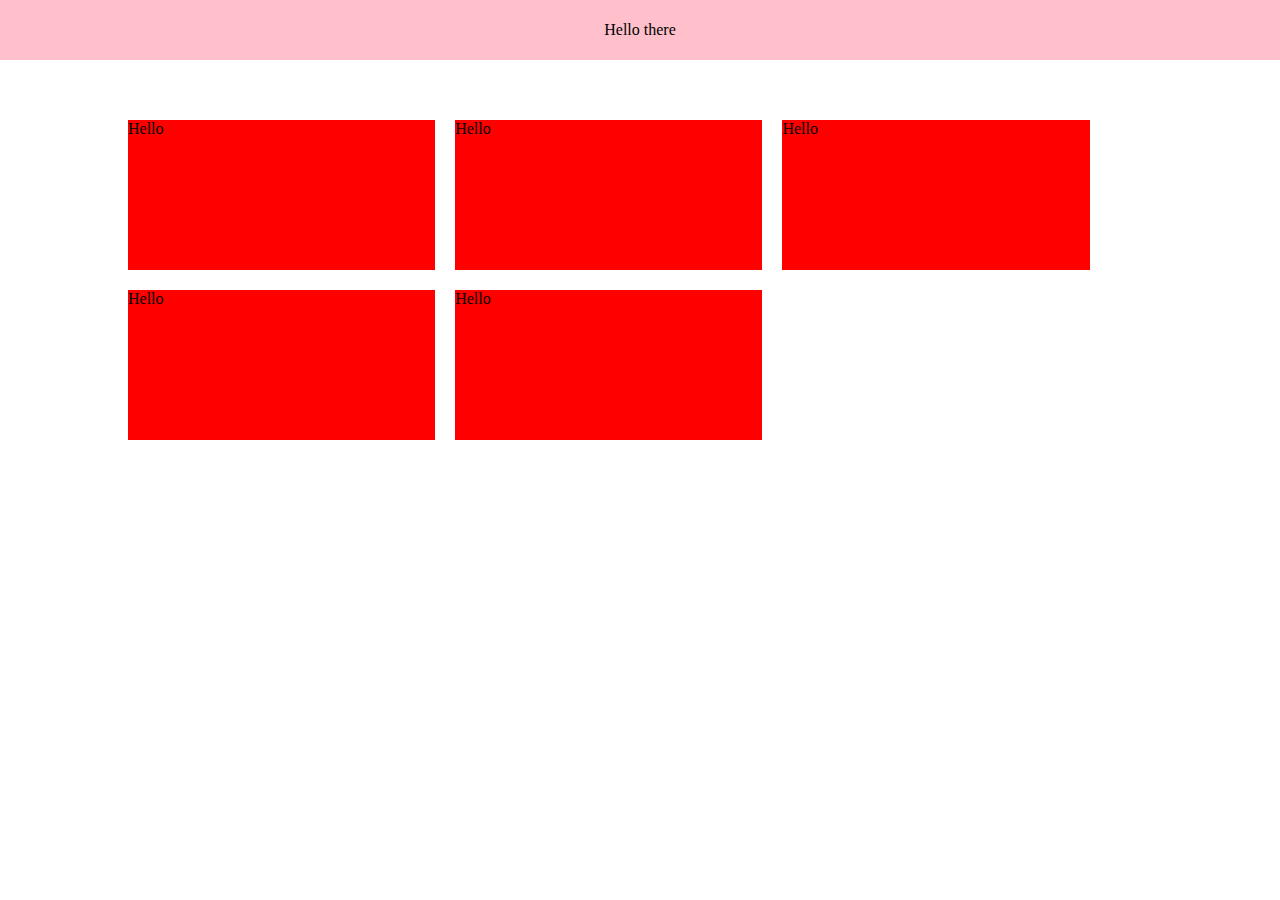
<file: index.html>
<!DOCTYPE html>
<html lang="en">
<head>
    <link rel="stylesheet" href="index.css">
    <meta charset="UTF-8">
    <meta http-equiv="X-UA-Compatible" content="IE=edge">
    <meta name="viewport" content="width=device-width, initial-scale=1.0">
    <title>Document</title>
</head>
<body>
    <div>
        <nav>Hello there</nav>
        <div class="padding">
            <div class="externalDiv">
                <div class="styledDiv">Hello</div>
                <div class="styledDiv">Hello</div>
                <div class="styledDiv">Hello</div>
                <div class="styledDiv">Hello</div>
                <div class="styledDiv">Hello</div>
            </div>
        </div>
    </div>

    
</body>
</html>
</file>
<file: index.css>
body {
  margin: 0;
}

nav{
  display: flex;
  align-items: center;
  width: 100%;
  background-color: pink;
  height: 60px;
  justify-content: center;
}

.padding{
    width: 90%;
    max-width: 1240px;
    margin: 60px auto 50px auto;
    flex-grow: 1;
}

.externalDiv {
  display: flex;
  width: 100%;
  flex-direction: column;
  gap: 20px;
  flex-wrap: wrap;
}

.styledDiv{
    display: flex;
    width: 100%;
    height: 150px;
    /* padding: 20px; */
    background-color: red;
}

@media (min-width: 600px) {
    .externalDiv{
    flex-direction: row;
    }

    .styledDiv{
       width: 44%;
    }

    .padding{
      width: 90%;
    }
}

@media (min-width: 1000px) {

    .styledDiv{
        width: 30%;
     }

     .padding{
       width: 80%;
     }
}
</file>
